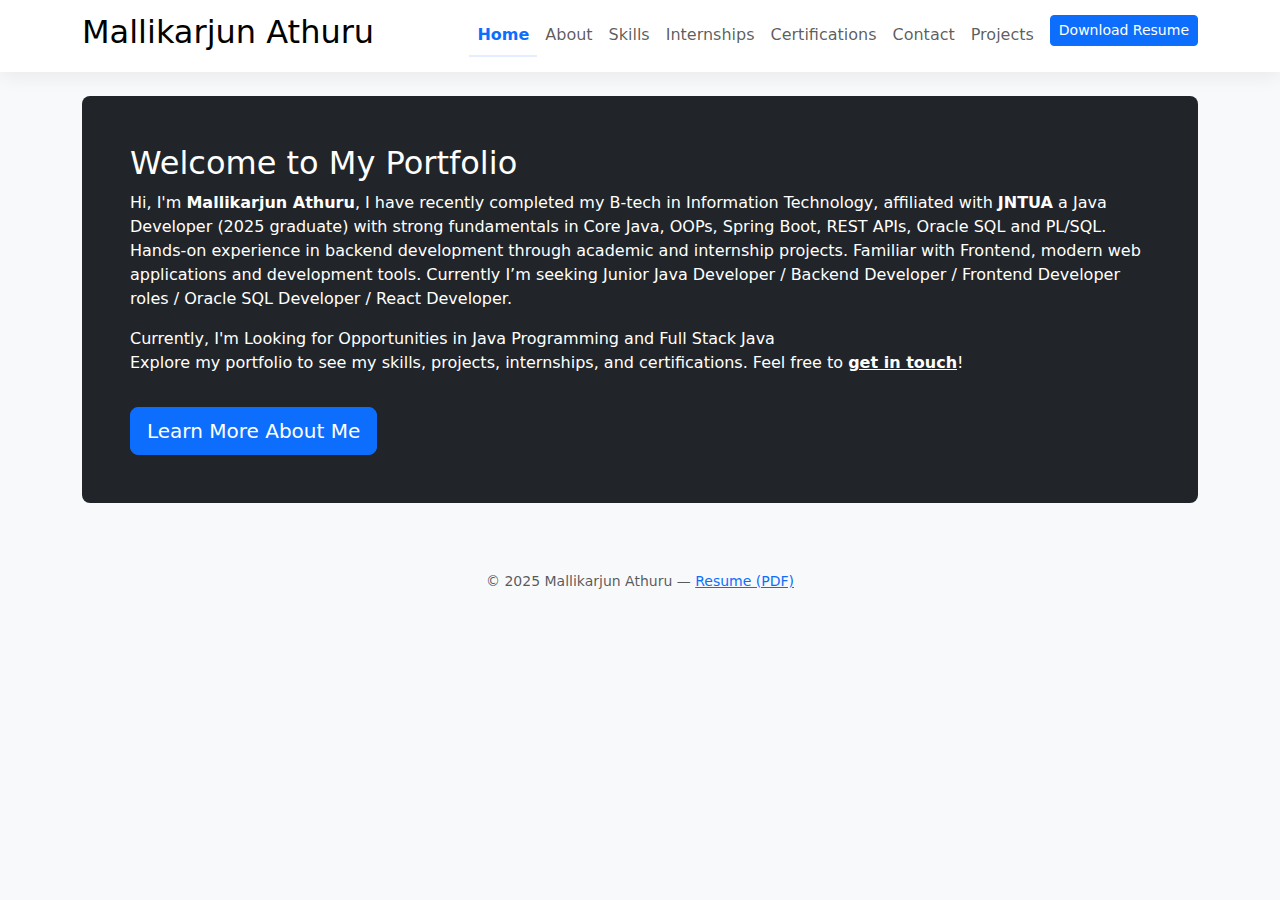
<file: PORTFOLIO/index.html>
<!DOCTYPE html>
<html lang="en">
<head>
    <meta charset="UTF-8">
    <meta name="viewport" content="width=device-width, initial-scale=1.0">
    <title>Portfolio</title>
    <link href="https://cdn.jsdelivr.net/npm/bootstrap@5.3.2/dist/css/bootstrap.min.css" rel="stylesheet">
    <link href="https://cdn.jsdelivr.net/npm/bootstrap-icons@1.10.5/font/bootstrap-icons.css" rel="stylesheet">
    <link href="styles.css" rel="stylesheet">
    <link rel="icon" href="port.webp" type="image/x-icon">
    <script src="https://cdn.jsdelivr.net/npm/bootstrap@5.3.2/dist/js/bootstrap.bundle.min.js"></script>
</head>
<body>
    <header class="portfolio-1">
        <nav class="navbar navbar-expand-lg navbar-light bg-white shadow-sm">
            <div class="container">
                <a class="navbar-brand" href="index.html"><h2>Mallikarjun Athuru</h2></a>
                <button class="navbar-toggler" type="button" data-bs-toggle="collapse" data-bs-target="#navbarNav" aria-controls="navbarNav" aria-expanded="false" aria-label="Toggle navigation">
                    <span class="navbar-toggler-icon"></span>
                </button>
                <div class="collapse navbar-collapse" id="navbarNav">
                    <ul class="navbar-nav ms-auto">
                        <li class="nav-item active">
                            <a class="nav-link" href="index.html">Home</a>
                        </li>
                        <li class="nav-item">
                            <a class="nav-link" href="about.html">About</a>
                        </li>
                        <li class="nav-item">
                            <a class="nav-link" href="skills.html">Skills</a>
                        </li>
                        <li class="nav-item">
                            <a class="nav-link" href="internships.html">Internships</a>
                        </li>
                        <li class="nav-item">
                            <a class="nav-link" href="certifications.html">Certifications</a>
                        </li>
                        <li class="nav-item">
                            <a class="nav-link" href="contact.html">Contact</a>
                        </li>
                        <li class="nav-item">
                            <a class="nav-link" href="projects.html">Projects</a>
                        </li>
                        <li class="nav-item">
                            <a class="btn btn-primary btn-sm ms-2" href="Mallikarjun_Athuru_Junior_Java_Developer.pdf" target="_blank" rel="noopener noreferrer">Download Resume</a>
                        </li>
                    </ul>
                </div>  
            </div>
        </nav>
    </header>


    <section id="home" class="container mt-4">
        <div class="portfolio-home p-5 bg-dark active text-white rounded-3">
            <h2>Welcome to My Portfolio</h2>
            <p class="portfolio-2">Hi, I'm <strong>Mallikarjun Athuru</strong>, I have recently completed my B-tech in Information Technology, affiliated with <strong>JNTUA</strong> a Java Developer (2025 graduate) with strong fundamentals in Core Java, OOPs, Spring Boot, REST APIs, Oracle SQL and PL/SQL. Hands-on experience in backend development through academic and internship projects. Familiar with Frontend, modern web applications and development tools. Currently I’m seeking Junior Java Developer / Backend Developer / Frontend Developer roles / Oracle SQL Developer / React Developer.</p>
            <span> Currently, I'm Looking for Opportunities in Java Programming  and Full Stack Java </span>
            <p>
                Explore my portfolio to see my skills, projects, internships, and certifications. Feel free to <a href="contact.html" class="text-white"><strong>get in touch</strong></a>!
            </p>
            <a href="about.html" class="btn btn-primary btn-lg mt-3">Learn More About Me</a>
        </div>
    </section>
    <div data-include="footer.html"></div>
    <script src="include.js"></script>  
    <script src="resume.js"></script>
</body>
</html>
</file>
<file: PORTFOLIO/styles.css>
/* Shared site styles */
:root{
  --brand:#0d6efd; /* Bootstrap primary */
  --muted:#6c757d;
  --card-bg:#ffffff;
  --surface:#f8f9fa;
  --radius:10px;
}

html,body{height:100%;}
body{
  font-family: system-ui, -apple-system, 'Segoe UI', Roboto, 'Helvetica Neue', Arial;
  background:var(--surface);
  color:#222;
  -webkit-font-smoothing:antialiased;
  -moz-osx-font-smoothing:grayscale;
}

/* Header tweaks */
.portfolio-1 .nav-link{color:rgba(0,0,0,.65); transition:color .2s ease-in-out;}
.portfolio-1 .nav-link:hover{color:var(--brand);}
.portfolio-1 .nav-link.active{color:var(--brand); font-weight:600; border-bottom:2px solid rgba(13,110,253,.12);}
.portfolio-1 .d-flex{gap:0.75rem;}

/* Profile badge */
.profile-badge{display:inline-block;padding:8px;border-radius:50%;box-shadow:0 8px 20px rgba(0,0,0,.12);}
.profile-img{width:140px;height:140px;object-fit:cover;border-radius:50%;border:4px solid #ffffffb6;}

/* Cards and sections */
.card, .p-4{border-radius:var(--radius);}
.cert-card .card-body{min-height:160px}

/* Skill badges */
.skill-badge{margin-right:6px;margin-bottom:6px}

/* Buttons */
.btn-primary{background:var(--brand); border-color:var(--brand)}
.btn-outline-primary{border-color:rgba(13,110,253,.18)}

/* Small utilities */
.mb-2 ul{margin-top:.25rem}

/* Responsive tweaks */
@media (max-width: 576px){
  .portfolio-home{padding:2rem}
  .profile-img{width:110px;height:110px}
}

/* Small elevation */
.shadow-sm{box-shadow:0 6px 18px rgba(2,6,23,.06) !important}

/* Footer */
footer{padding-top:1.25rem;padding-bottom:1.25rem}

/* Print cleanup */
@media print{
  nav, .no-print, .btn{display:none !important}
}
</file>
